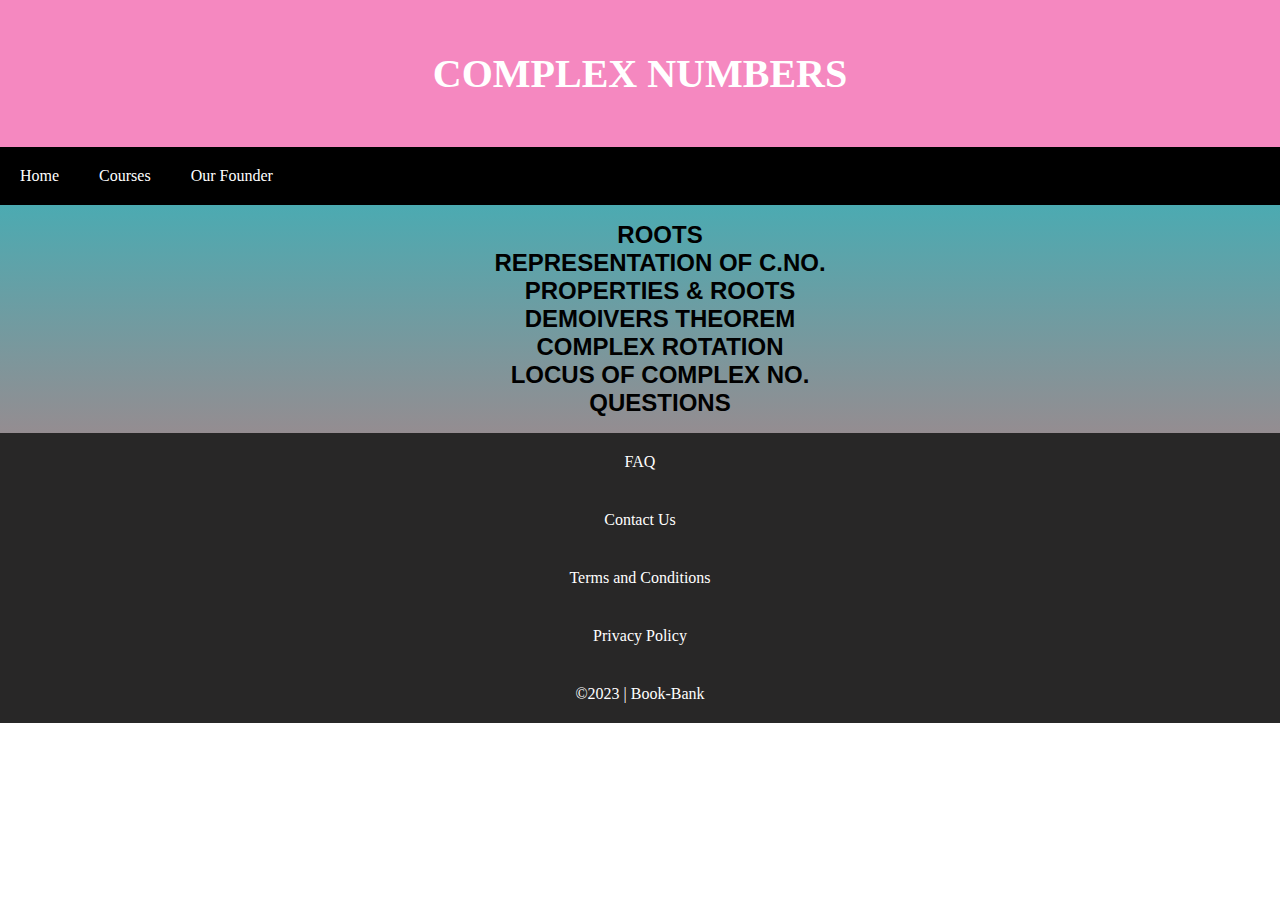
<file: complex.html>
<!DOCTYPE html>
<html lang="en">
<head>
    <meta charset="UTF-8">
    <meta http-equiv="X-UA-Compatible" content="IE=edge">
    <meta name="viewport" content="width=device-width, initial-scale=1.0">
    <title>complex</title>
    <link rel="stylesheet" href="/style.css">
    <link rel="apple-touch-icon" sizes="180x180" href="/favicon_io/apple-touch-icon.png">
    <link rel="icon" type="image/png" sizes="32x32" href="/favicon_io/favicon-32x32.png">
    <link rel="icon" type="image/png" sizes="16x16" href="/favicon_io/favicon-16x16.png">
    <link rel="manifest" href="/favicon_io/site.webmanifest">
    <style>
        header {
            background-color: rgb(245, 136, 192);
        }
    </style>
</head>
<body>
    <div class="bg">
    <header id="Header">
        <h1>COMPLEX NUMBERS</h1>
    </header>
    <nav>
        <a class="menu-button" href="/index.html">Home</a>
        <a class="menu-button" href="/courses.html" target="_blank">Courses</a>
        <a class="menu-button" href="/founder.html" target="_blank">Our Founder</a>
    </nav>
    <main>
        <ol>
            <li><a href="/Maths/2.COMPLEX NO/1.BASIC.pdf">ROOTS</a></li>
            <li><a href="/Maths/2.COMPLEX NO/2.REPRESENTATION OF C.NO..pdf">REPRESENTATION OF C.NO.</a></li>
            <li><a href="/Maths/2.COMPLEX NO/3.PROPERTIES & ROOTS.pdf">PROPERTIES & ROOTS</a></li>
            <li><a href="/Maths/2.COMPLEX NO/4.DEMOIVERS THEOREM.pdf">DEMOIVERS THEOREM</a></li>
            <li><a href="/Maths/2.COMPLEX NO/5.COMPLEX ROTATION.pdf">COMPLEX ROTATION</a></li>
            <li><a href="/Maths/2.COMPLEX NO/6.LOCUS OF COMPLEX NO..pdf">LOCUS OF COMPLEX NO.</a></li>
            <li><a href="/Maths/2.COMPLEX NO/7.QUESTIONS.pdf">QUESTIONS</a></li>
        </ol>
        <section>
            <footer>
                <a href="#">FAQ</a>
                <a href="/contact.html">Contact Us</a>
                <a href="#">Terms and Conditions</a>
                <a href="#">Privacy Policy</a>
                <a class="copyright" href="#">&COPY;2023 | Book-Bank</a>
            </footer>
        </section>
    </div>
    </main>

</body>
</html>
</file>
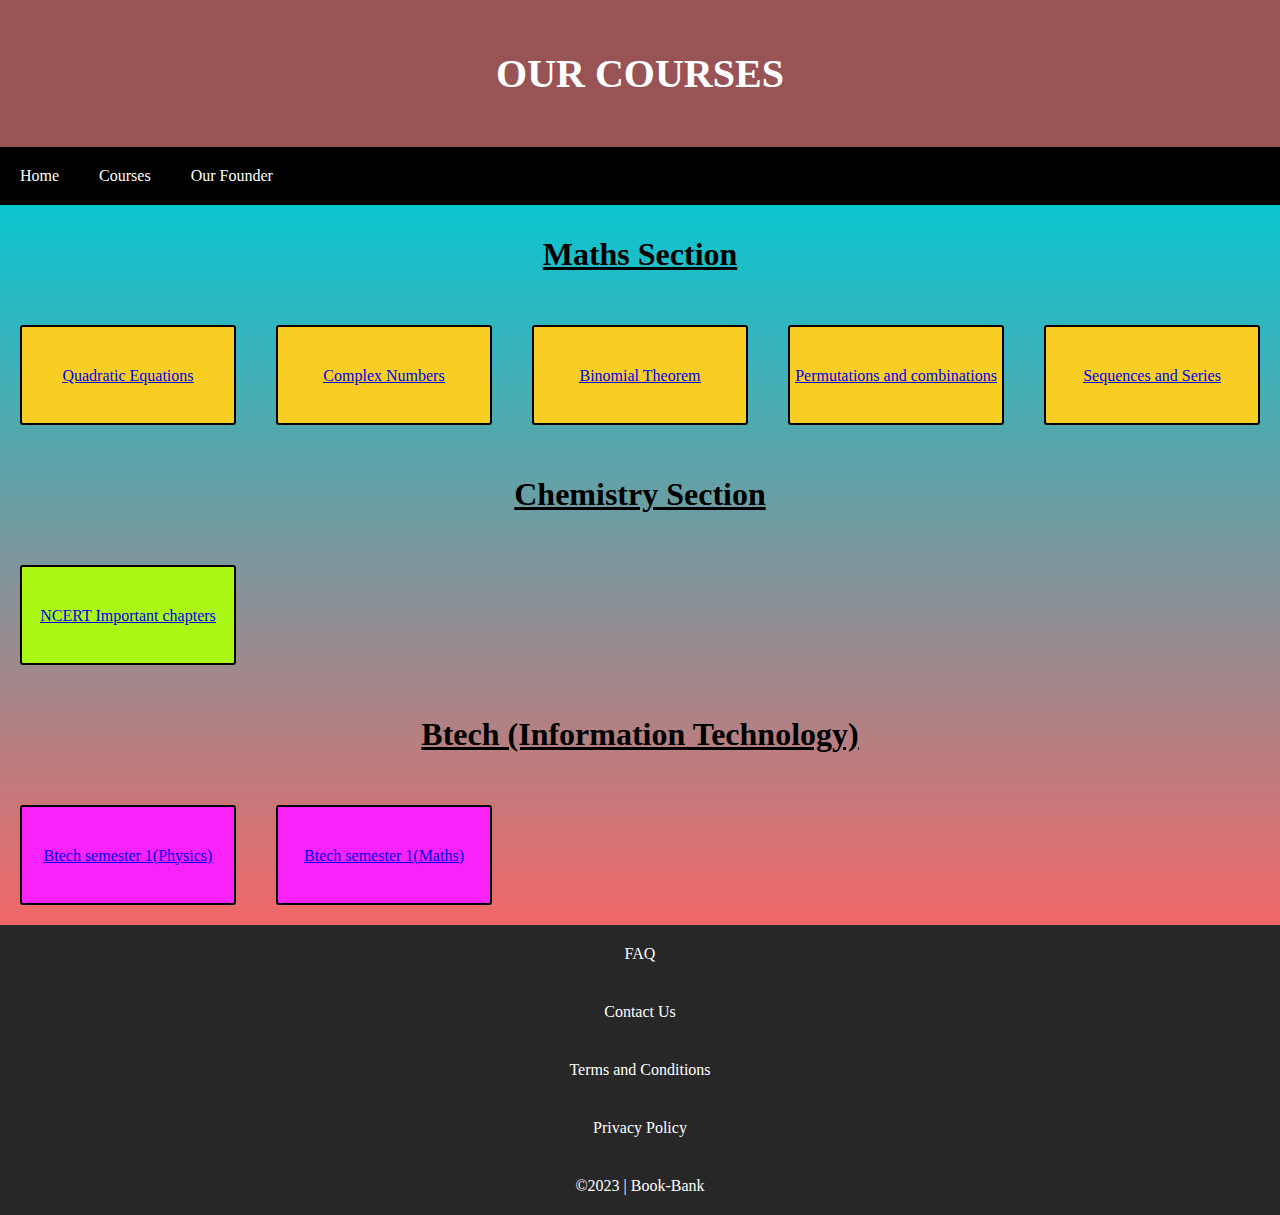
<file: courses.html>
<!DOCTYPE html>
<html lang="en">

<head>
    <meta charset="UTF-8">
    <meta http-equiv="X-UA-Compatible" content="IE=edge">
    <meta name="viewport" content="width=device-width, initial-scale=1.0">
    <title>Book-Bank | Home</title>
    <!--done with favicon website-->
    <link rel="apple-touch-icon" sizes="180x180" href="/favicon_io/apple-touch-icon.png">
    <link rel="icon" type="image/png" sizes="32x32" href="/favicon_io/favicon-32x32.png">
    <link rel="icon" type="image/png" sizes="16x16" href="/favicon_io/favicon-16x16.png">
    <link rel="manifest" href="/favicon_io/site.webmanifest">
    <link rel="stylesheet" href="/style.css">
    <link rel="apple-touch-icon" sizes="180x180" href="/favicon/apple-touch-icon.png">
    <link rel="icon" type="image/png" sizes="32x32" href="/favicon/favicon-32x32.png">
    <link rel="icon" type="image/png" sizes="16x16" href="/favicon/favicon-16x16.png">
    <link rel="manifest" href="/favicon/site.webmanifest">
    <style>
        header {
            background-color: rgb(152, 83, 85);
        }
    </style>
</head>

<body>
    <header id="Header">
        <h1> OUR COURSES</h1>
    </header>
    <nav>
        <a class="menu-button" href="/index.html">Home</a>
        <a class="menu-button" href="/courses.html" target="_blank">Courses</a>
        <a class="menu-button" href="/founder.html" target="_blank">Our Founder</a>
    </nav>
    <main>
        <div id="courses">
            <h1>Maths Section</h1>
            <section id="mathbook">
                <div class="Maths" id="UNIT-1"> 
                    <a href="/Quadratic.html">Quadratic Equations</a>
                </div>
                <div class="Maths" id="UNIT-2"> 
                    <a href="/complex.html">Complex Numbers</a>
                </div>
                <div class="Maths" id="UNIT-3"> 
                    <a href="/Binomial.html">Binomial Theorem</a>
                </div>
                <div class="Maths" id="UNIT-2"> 
                    <a href="/Permutations.html">Permutations and combinations</a>
                </div>
                <div class="Maths" id="UNIT-2"> 
                    <a href="/Sequences and Series.html">Sequences and Series</a>
                </div>
            </section>
            <h1>Chemistry Section</h1>
            <section id="chemNcert">
                <div class="NCERT">
                    <a href="/NCERT.html">NCERT Important chapters</a>
                </div>
            </section>
            <h1>Btech (Information Technology)</h1>
            <section id="chemNcert">
                <div class="Btech">
                    <a href="/sem1Physics.html">Btech semester 1(Physics)</a>
                </div>
                <div class="Btech">
                    <a href="/sem1Maths.html">Btech semester 1(Maths)</a><br>
                </div>
                
            </section>
        </div>
        <section>
            <footer>
                <a href="#">FAQ</a>
                <a href="/contact.html">Contact Us</a>
                <a href="#">Terms and Conditions</a>
                <a href="#">Privacy Policy</a>
                <a class="copyright" href="#">&COPY;2023 | Book-Bank</a>
            </footer>
        </section>
    </main>

</body>

</html>
</file>
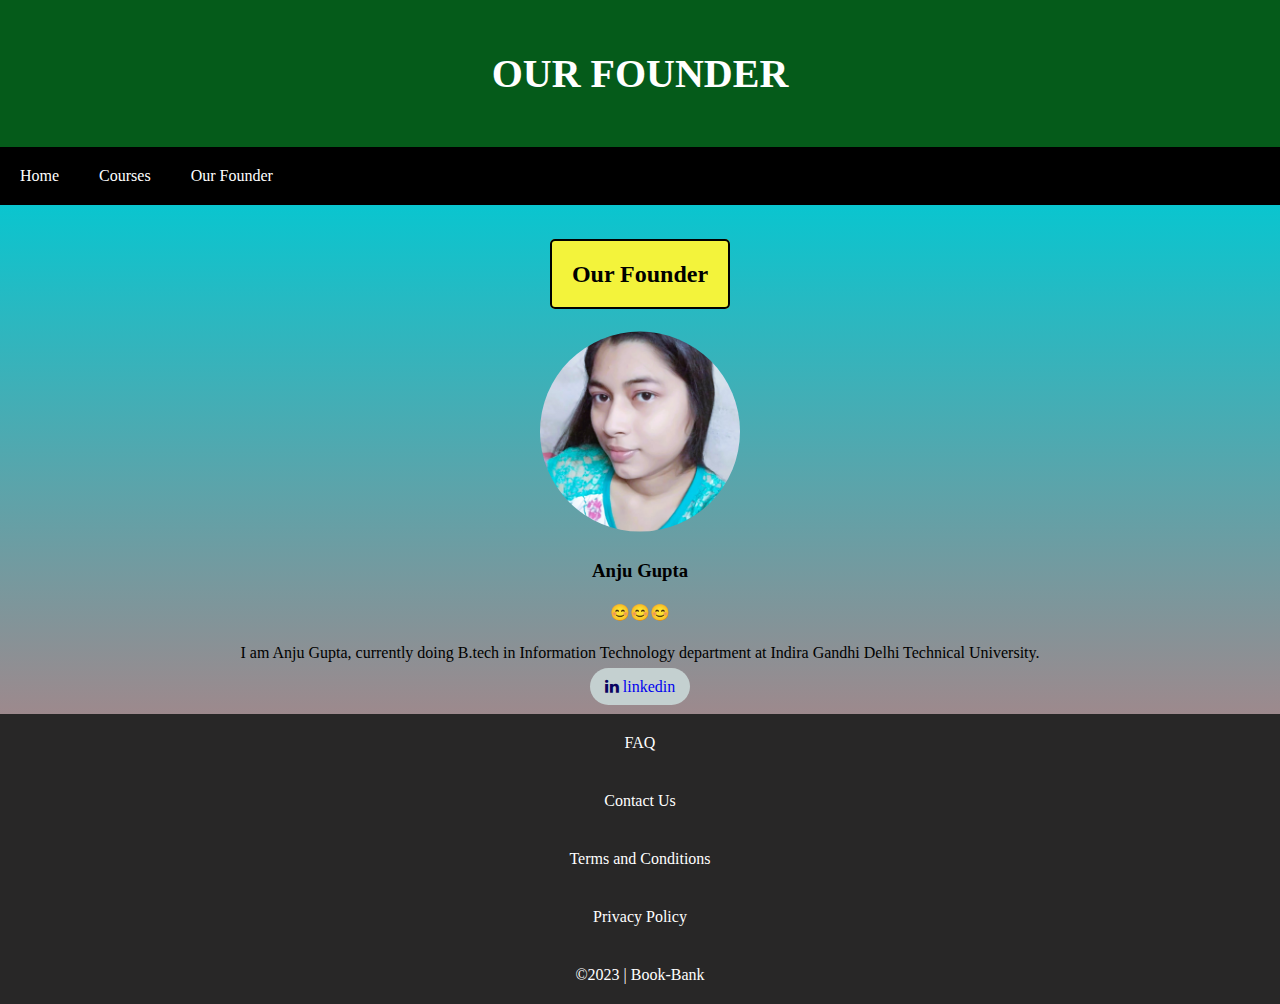
<file: founder.html>
<!DOCTYPE html>
<html lang="en">

<head>
    <meta charset="UTF-8">
    <meta http-equiv="X-UA-Compatible" content="IE=edge">
    <meta name="viewport" content="width=device-width, initial-scale=1.0">
    <title>Book-Bank | Home</title>
    <link rel="stylesheet" href="/style.css">
    <link rel="stylesheet" href="https://cdnjs.cloudflare.com/ajax/libs/font-awesome/4.7.0/css/font-awesome.min.css">
    <link rel="apple-touch-icon" sizes="180x180" href="/favicon_io/apple-touch-icon.png">
    <link rel="icon" type="image/png" sizes="32x32" href="/favicon_io/favicon-32x32.png">
    <link rel="icon" type="image/png" sizes="16x16" href="/favicon_io/favicon-16x16.png">
    <link rel="manifest" href="/favicon_io/site.webmanifest">
    <style>
        header {
            background-color: rgb(5, 91, 26);
        }

        #founder {
            text-align: center;
        }

        .clip-circle {
            clip-path: circle();
        }
    </style>
</head>

<body>
    <header id="Header">
        <h1>OUR FOUNDER</h1>
    </header>
    <nav>
        <a class="menu-button" href="/index.html">Home</a>
        <a class="menu-button" href="/courses.html" target="_blank">Courses</a>
        <a class="menu-button" href="/founder.html" target="_blank">Our Founder</a>
    </nav>
    <main>
        <div class="background">
            <section id="founder">
                <br>
                <br>
                <h2><span>Our Founder</span></h2>
                <br>
                <img class="clip-circle" src="/anju.jpeg" alt="Error" width="200px">
                <h3>Anju Gupta</h3>
                <h4>😊😊😊</h4>
                <p>I am Anju Gupta, currently doing B.tech in Information Technology department at Indira Gandhi Delhi
                    Technical University.</p>
                <a id="LinkedIn" href="https://www.linkedin.com/in/anju-gupta-530a7a234"><i class="fa fa-linkedin"></i>
                    linkedin</a>
            </section>
            <br>
            <section>
                <footer>
                    <a href="#">FAQ</a>
                    <a href="/contact.html">Contact Us</a>
                    <a href="#">Terms and Conditions</a>
                    <a href="#">Privacy Policy</a>
                    <a href="#">&COPY;2023 | Book-Bank</a>
                </footer>
            </section>
        </div>
    </main>

</body>

</html>
</file>
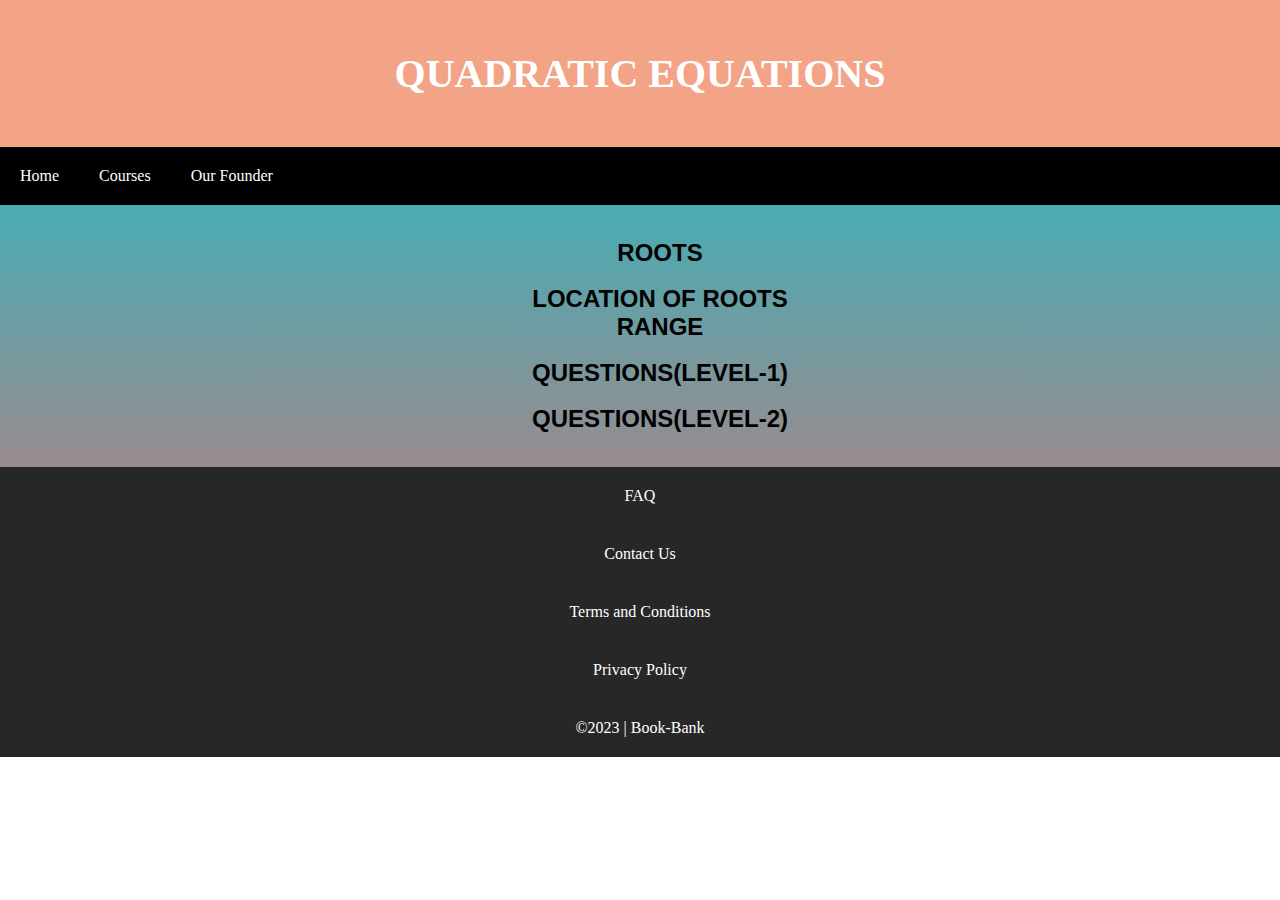
<file: Quadratic.html>
<!DOCTYPE html>
<html lang="en">

<head>
    <meta charset="UTF-8">
    <meta http-equiv="X-UA-Compatible" content="IE=edge">
    <meta name="viewport" content="width=device-width, initial-scale=1.0">
    <title>Quadratic Equations</title>
    <link rel="stylesheet" href="/style.css">
    <style>
        header {
            background-color: rgb(243, 163, 134);
        }
    </style>
</head>

<body>
    <div class="bg">
    <header id="Header">
        <h1>QUADRATIC EQUATIONS</h1>
    </header>
    <nav>
        <a class="menu-button" href="/index.html">Home</a>
        <a class="menu-button" href="/courses.html" target="_blank">Courses</a>
        <a class="menu-button" href="/founder.html" target="_blank">Our Founder</a>
    </nav>
    <main>
        <ol>
            <br>
            <li><a href="/Maths/1. QUADRATIC EQUATION/1.ROOTS.pdf" target="_blank">ROOTS</a></li><br>
            <li><a href="/Maths/1. QUADRATIC EQUATION/2.LOCATION OF ROOTS.pdf" target="_blank">LOCATION OF
                    ROOTS</a></li>
            <li><a href="/Maths/1. QUADRATIC EQUATION/3.RANGE.pdf" target="_blank">RANGE</a></li><br>
            <li><a
                    href="/Maths/1. QUADRATIC EQUATION/QUESTIONS(LEVEL-1).pdf" target="_blank">QUESTIONS(LEVEL-1)</a>
            </li><br>
            <li><a
                    href="/Maths/1. QUADRATIC EQUATION/QUESTIONS(LEVEL-2).pdf" target="_blank">QUESTIONS(LEVEL-2)</a>
            </li><br>
        </ol>
        <section>
            <footer>
                <a href="#">FAQ</a>
                <a href="/contact.html">Contact Us</a>
                <a href="#">Terms and Conditions</a>
                <a href="#">Privacy Policy</a>
                <a class="copyright" href="#">&COPY;2023 | Book-Bank</a>
            </footer>
        </section>
    </div>
    </main>
</body>

</html>
</file>
<file: style.css>
* {
    box-sizing: border-box;
    list-style: none;
}

header {
    padding: 50px;
    text-align: center;
    background-color: rgb(244, 82, 19);
    color: white;
    background-attachment: fixed;
    
}

header h1 {
    font-size: 40px;
}

/*to remove default margin*/
body {
    margin: 0px;
}

/*spacing because anchor tag is block type element*/
nav a {
    text-decoration: none;
    color: white;
    background-color: black;
    /*for aligning navbar*/
    text-align: center;
    /* for spacing in elements */
    padding: 20px;
    float: left;
}

/*nav is inline, so provide background color*/
nav {
    display: flex;
    background-color: black;
    /*overflow: hidden;*/
}

/* to show changes while hover */
nav a:hover {
    color: darkgreen;
}

li b {
    background-color: greenyellow;
    font-family: 'Franklin Gothic Medium', 'Arial Narrow', Arial, sans-serif;
    border: 5px solid black;
    margin: 20px;
    padding: 10px;
}

li a {
    text-decoration: none;
    color: black;
}

li a:hover {
    color: blue;
}

li {
    text-align: center;
    font-weight: 900;
    font-family: Arial, Helvetica, sans-serif;
    font-size: x-large;
}

h2 span {
    padding: 20px;
    text-align: center;
    background-color: rgb(243, 243, 59);
    border: 2px solid black;
    border-radius: 5px;
}

h2 span:hover {
    background-color: rgb(236, 107, 107);
    color: blue;
    border: 2px solid black;
    border-radius: 50%
}

h1 {
    display: inline;
    padding: 10px;
}

h1:hover {
  
    color: black;
    border-radius: 100%
}

#founder a {
    background-color: rgb(196, 208, 208);
    padding: 10px 15px;
    border-radius: 30px;
    margin: 5px 10px;
    text-decoration: none;
}

#founder a:hover {
    background-color: rgb(23, 20, 231);
    color: white;
}

#founder a i {
    color: rgb(9, 3, 96);
}

#login {
    background: linear-gradient(rgb(10, 197, 207), rgb(241, 103, 103));
    width: 100%;
    height: 100%;
    display: flex;
    justify-content: center;
    align-items: center;
    
}

.background{
    background: linear-gradient(rgb(10, 197, 207), rgb(241, 103, 103));
    width: 100%;
    height: 100%;
}
.bg{
    background: linear-gradient(rgb(10, 197, 207), rgb(241, 103, 103));
    width: 100%;
    height: 100%;
}
input[type="text"],
input[type="submit"],
input[type="password"] {
    padding: 5px 20px 10px 20px;
    margin: 10px;
    border-radius: 5px;
}

input[type="submit"]:hover {
    cursor: pointer;
    background-color: blue;
    color: white;
}

.content {
    text-align: center;
    border: 3px solid black;
    padding: 12px;
    margin: 60px 500px 60px 500px;
    background-color: aqua;
}


h1[id=contact] {
    text-align: center;
    color: white;
}

footer a {
    text-decoration: none;
    color: white;
    background-color: rgb(40, 39, 39);
    /*for aligning navbar*/
    text-align: center;
    /* for spacing in elements */
    padding: 20px;
    float: center;
    display: block;
}

@media screen and (max-width:600px) {
    nav {
        flex-direction: column;
        padding: 10px 0px;
    }

}

.flex-align-right {
    margin-left: auto;
}

div[id=courses] {
    display: grid;
}

#mathbook{
    display: grid;
    grid-template-columns: repeat(auto-fill, minmax(200px, 1fr));
    grid-gap: 20px;
    grid-auto-rows: minmax(100px, auto);
    column-gap: 40px;
    padding: 20px;
    text-decoration: underline;
}
#chemNcert{
    display: grid;
    grid-template-columns: repeat(auto-fill, minmax(200px, 1fr));
    grid-gap: 20px;
    grid-auto-rows: minmax(100px, auto);
    column-gap: 40px;
    padding: 20px;
    text-decoration: underline;
}
#courses {
    background: linear-gradient(rgb(10, 197, 207), rgb(241, 103, 103));
    width: 100%;
    height: 100%;
}
#courses h1{
    display: grid;
    text-align: center;
    text-decoration: underline;
}
.Maths {
    background-color: rgb(249, 206, 35);
    border: 2px solid rgb(0, 0, 0);
    border-radius: 3px;
    text-align: center;
    padding-top: 40px;
}

.NCERT{
    background-color: rgb(171, 247, 20);
    border: 2px solid rgb(0, 0, 0);
    border-radius: 3px;
    text-align: center;
    padding-top: 40px;
}
.Btech{
    background-color: rgb(249, 35, 249);
    border: 2px solid rgb(0, 0, 0);
    border-radius: 3px;
    text-align: center;
    padding-top: 40px;
}
.menu-button:hover {
    background-color: white;
    color: black;
    /*makes circular border*/
    /*same can be used for images als0*/
    border-radius: 50%;
}
</file>
